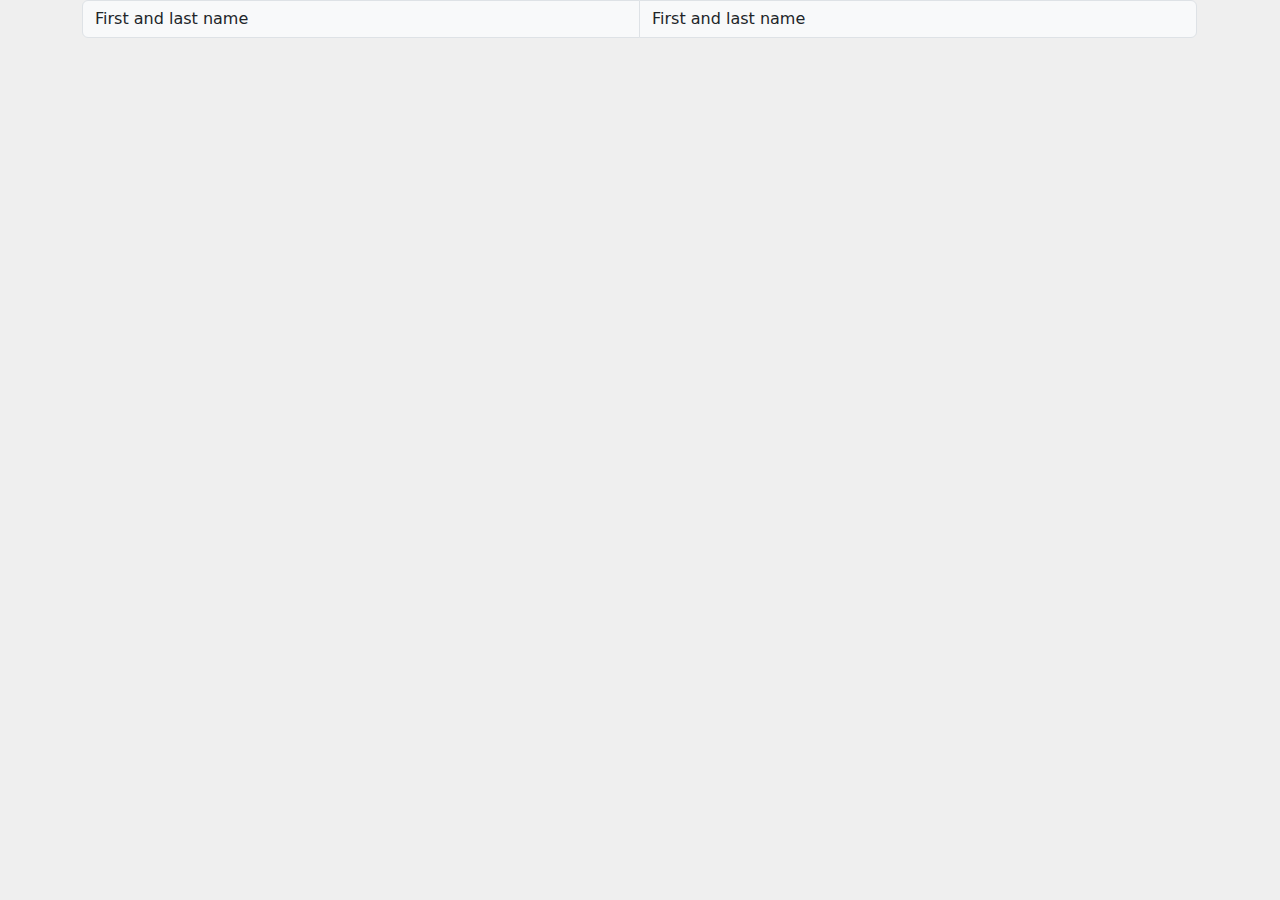
<file: test.html>
<!DOCTYPE html>
<html lang="en">
<head>
    <meta charset="UTF-8">
    <meta name="viewport" content="width=device-width, initial-scale=1.0">
    <title>Document</title>
    <link 
    href="https://cdn.jsdelivr.net/npm/bootstrap@5.3.3/dist/css/bootstrap.min.css" 
    rel="stylesheet" 
    integrity="sha384-QWTKZyjpPEjISv5WaRU9OFeRpok6YctnYmDr5pNlyT2bRjXh0JMhjY6hW+ALEwIH" 
    crossorigin="anonymous">
    <link rel="stylesheet" href="https://cdn.jsdelivr.net/npm/bootstrap-icons@1.11.3/font/bootstrap-icons.min.css">

    <script defer src="app.js"></script>
    <link rel="stylesheet" href="style.css">
</head>
<style>
  main {
    height: 100vh;
    align-items: center;
    display: flex;
    background: rgb(255, 236, 160);
    background: radial-gradient(circle, rgba(255, 236, 160, 1) 0%, rgba(242, 201, 15, 1) 63%);
  }

  .form-control:focus {
    border-color: rgb(247, 182, 62) !important;
    box-shadow: 0 0 5px rgb(247, 182, 62);
  }

  .carousel-inner {
    height: 400px; /* Sets a fixed height for the carousel */
  }

  .carousel-item, .carousel-item > img{
    height: 100%;
    object-fit: cover; /* Keeps full image visible vertically without cropping */
  }

  @keyframes float {
    0% {
        transform: translateY(0px);
    }
    50% {
        transform: translateY(5px) rotate(-1deg);
    }
    100% {
        transform: translateY(0px);
    }
  }

  .avatar {
    animation: float 5s ease-in-out infinite;
  }
  
</style>


<body style="background-color: rgb(239, 239, 239);">

  <div class="container">
    <div class="row">
      <div class="col-12">
        <div class="input-group">
          <span class="input-group-text w-50">First and last name</span>
          <span class="input-group-text w-50">First and last name</span>
        </div>
      </div>
    </div>
  </div>
    

    <script src="https://cdn.jsdelivr.net/npm/@popperjs/core@2.11.8/dist/umd/popper.min.js" integrity="sha384-I7E8VVD/ismYTF4hNIPjVp/Zjvgyol6VFvRkX/vR+Vc4jQkC+hVqc2pM8ODewa9r" crossorigin="anonymous"></script>
    <script src="https://cdn.jsdelivr.net/npm/bootstrap@5.3.3/dist/js/bootstrap.min.js" integrity="sha384-0pUGZvbkm6XF6gxjEnlmuGrJXVbNuzT9qBBavbLwCsOGabYfZo0T0to5eqruptLy" crossorigin="anonymous"></script>
</body>
</html>
</file>
<file: style.css>
.hidden{
    opacity: 0;
    filter: blur(2px);
    transform: translateY(-100px);
    transition: all 0.8s;
}

.hidden-v2{
    opacity: 0;
    filter: blur(2px);
    transform: translateY(-100px);
    transition: all 0.8s;
}

.from-left{
  transform: translateX(-100px);
}

.from-right{
  transform:translateX(100px)
}

.from-up{
  transform: translateY(-100px);
}

.from-down{
  transform: translateY(100px);
}

.show{
    opacity: 1;
    filter:blur(0);
    transform: translateX(0);
    transform: translateY(0);
}

@media(prefers-reduced-motion) {
    .hidden{
        transition: none;
    }
    .hidden-v2{
        transition:none;
    }
}

.delay-logo:nth-child(2){
   transition-delay: 200ms; 
}

.delay-logo:nth-child(3){
    transition-delay: 400ms; 
}

.delay-logo:nth-child(4){
    transition-delay: 400ms; 
}

 .delay-logo:nth-child(5){
    transition-delay: 200ms; 
}

.delay:nth-child(1) {
    transition-delay: 0ms;
}

.delay:nth-child(2) {
    transition-delay: 100ms;
}

.delay:nth-child(3) {
    transition-delay: 100ms;
}

.delay-laptop:nth-child(1){
    transition-delay: 0ms;
}

.delay-laptop:nth-child(2){
    transition-delay: 100ms;
}

.delay-laptop:nth-child(3){
    transition-delay: 200ms;
}

.delay-laptop:nth-child(4){
    transition-delay: 300ms;
}

.delay-accesory:nth-child(1){
    transition-delay: 300ms;
}

.delay-accesory:nth-child(2){
    transition-delay: 200ms;
}

.delay-accesory:nth-child(3){
    transition-delay: 100ms;
}

.delay-accesory:nth-child(4){
    transition-delay: 0ms;
}

.delay-account:nth-child(1){
    transition-delay: 100ms ;
}
.delay-account:nth-child(2){
    transition-delay: 200ms ;
}
.delay-account:nth-child(3){
    transition-delay: 300ms ;
}
</file>
